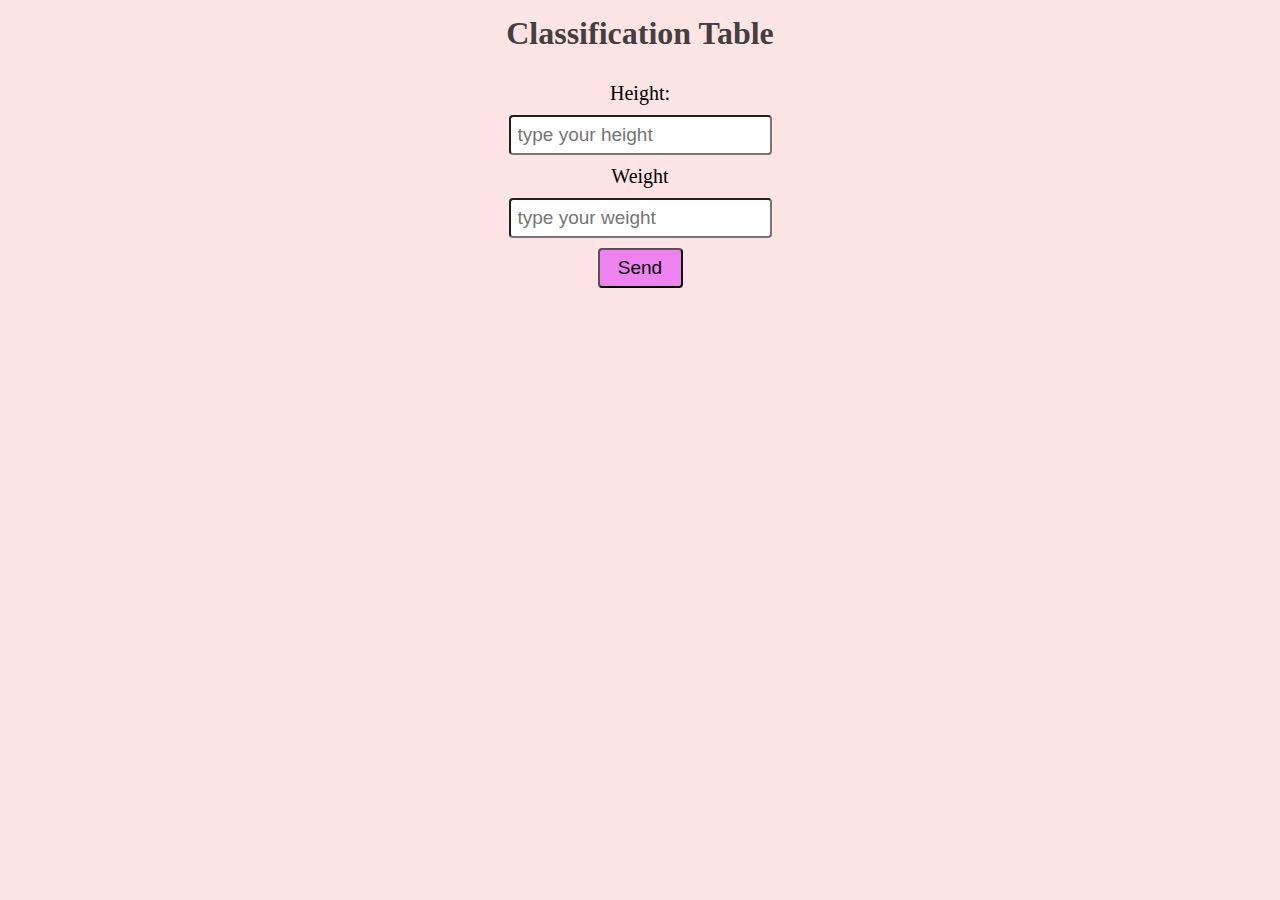
<file: classification/index.html>
<!DOCTYPE html>
<html lang="en">
<head>
    <meta charset="UTF-8">
    <meta http-equiv="X-UA-Compatible" content="IE=edge">
    <meta name="viewport" content="width=device-width, initial-scale=1.0">
    <link rel="stylesheet" href="./css/style.css">
    <title>Classification By Height and Weight</title>
</head>
<body>
    
    <h1 id="main-title">Classification Table</h1>

    <div class="fields">
        <label for="height">Height: </label>
        <input type="number" name="height" id="height" placeholder="type your height">

        <label for="weight">Weight</label>
        <input type="number" name="weight" id="weight" placeholder="type your weight">

        <input type="button" value="Send" id="send-btn" onclick="classificate()">

        <h3 id="result"></h3>
    </div>

<script src="./main.js"></script>
</body>
</html>
</file>
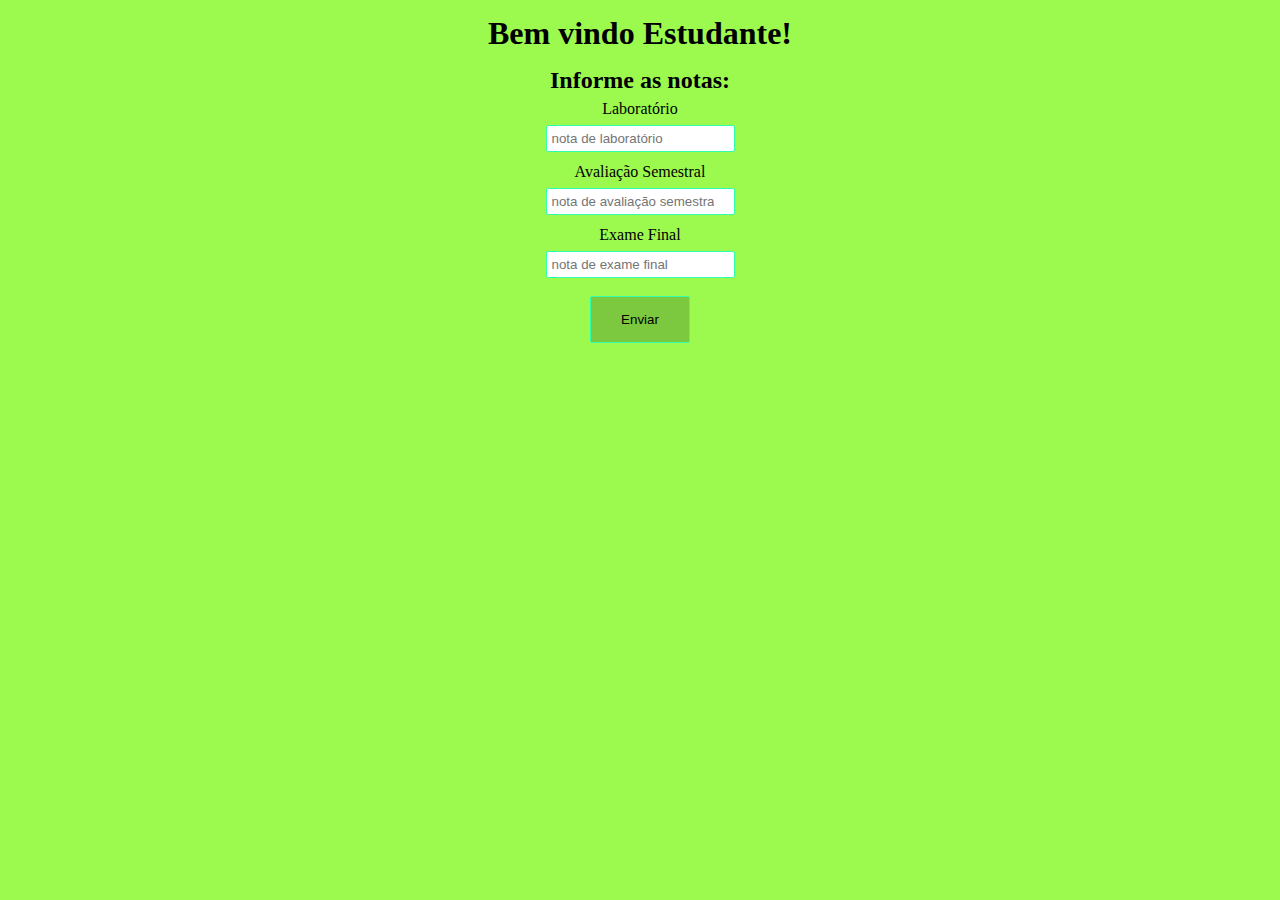
<file: media_ponderada/index.html>
<!DOCTYPE html>
<html lang="en">
<head>
    <meta charset="UTF-8">
    <meta name="viewport" content="width=device-width, initial-scale=1.0">
    <link rel="stylesheet" href="./css/style.css">
    <title>Média Final - Alunos</title>
</head>
<body>
    <h1 class="main-title">Bem vindo Estudante!</h1>

    <div class="score-field">
        <h2 class="score-title">Informe as notas: </h2>
        <label for="labor">Laboratório</label>
        <input type="number" name="labor" id="labor" placeholder="nota de laboratório">
        <label for="semester">Avaliação Semestral</label>
        <input type="number" name="semester" id="semester" placeholder="nota de avaliação semestral">
        <label for="final-exam">Exame Final</label>
        <input type="number" name="final-exam" id="final-exam" placeholder="nota de exame final">
        <input type="button" value="Enviar" id="send-btn" onclick="calculateAverage()">

        <h3 id="media"></h3>
    </div>

<script src="./script.js"></script>
</body>
</html>
</file>
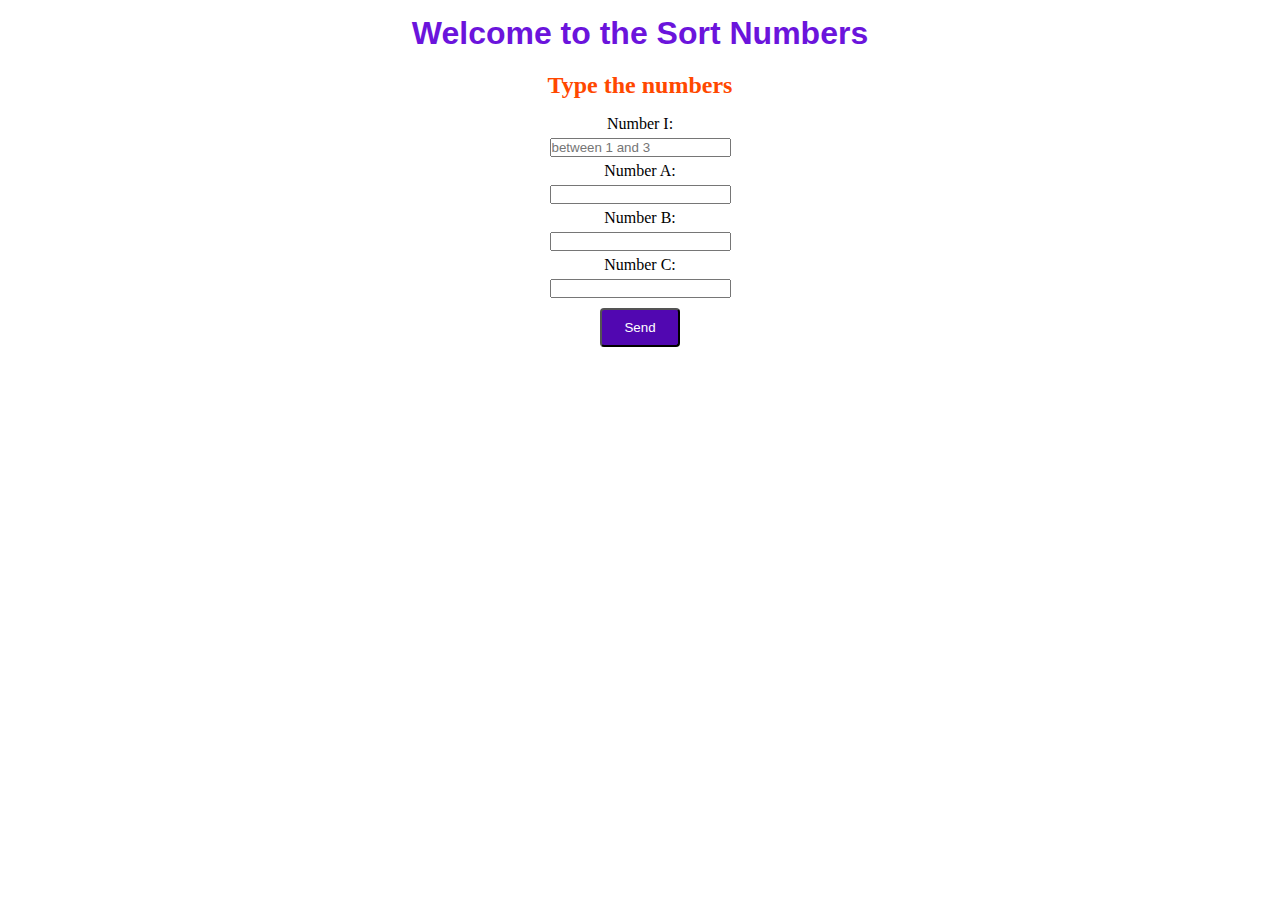
<file: sort_numbers/index.html>
<!DOCTYPE html>
<html lang="en">
<head>
    <meta charset="UTF-8">
    <meta name="viewport" content="width=device-width, initial-scale=1.0">
    <link rel="stylesheet" href="./css/style.css">
    <title>Sort Numbers</title>
</head>
<body>
    <h1 class="main-title">Welcome to the Sort Numbers</h1>

    <div class="iabc-field">
        <h2 id="number-title">Type the numbers</h2>

        <label for="numberI">Number I:</label>
        <input type="number" id="numberI" class="numberI" placeholder="between 1 and 3">
        <label for="numberA">Number A:</label>
        <input type="number" id="numberA" class="numberA">
        <label for="numberB">Number B:</label>
        <input type="number" id="numberB" class="numberB">
        <label for="numberC">Number C:</label>
        <input type="number" id="numberC" class="numberC">
        <input type="button" value="Send" id="send-btn" onclick="sortNumbers()">

        <h3 id="order-title"></h3>
    </div>
<script src="./script.js"></script>
</body>
</html>
</file>
<file: classification/css/style.css>
* {
    margin: 0;
    padding: 0;
}

body {
    background-color: rgb(255, 228, 230);
}

#main-title {
    font-family: Georgia, 'Times New Roman', Times, serif;
    color: rgb(68, 63, 63);
    margin: 15px 0 30px 0;
    text-align: center;
}

.fields {
    display: flex;
    flex-direction: column;
    justify-content: center;
    align-items: center;
    gap: 10px;
}

label {
    font-size: 20px;
    font-family: 'Times New Roman', Times, serif;
}

input {
    padding: 7px;
    font-size: 19px;
    border-radius: 4px;
}

#send-btn {
    width: 85px;
    background-color: violet;
}

#send-btn:hover {
    background-color: rgb(206, 0, 137);
    cursor: pointer;
}
</file>
<file: media_ponderada/css/style.css>
* {
    margin: 0;
    padding: 0;
}

body {
    background-color: rgb(156, 250, 78);
}

.main-title {
    margin: 15px 0 15px 0;
    text-align: center;
}

.score-field {
    display: flex;
    flex-direction: column;
    justify-content: center;
    align-items: center;
}

.score-title {
    margin-bottom: 6px;
}

input {
    margin: 7px 0 11px 0;
    padding: 5px;
    border-radius: 2px;
    border: solid rgb(47, 255, 175) 1px;
}

#send-btn {
    padding: 15px;
    width: 100px;
    background-color: rgba(0, 0, 0, 0.2);
    cursor: pointer;
}

#send-btn:hover {
    background-color: rgba(30, 255, 0, 0.8);
}
</file>
<file: sort_numbers/css/style.css>
* {
    margin: 0;
    padding: 0;
}

.main-title {
    margin: 15px 0 15px 0;
    text-align: center;
    font-family: Impact, Haettenschweiler, 'Arial Narrow Bold', sans-serif;
    color: rgb(107, 20, 220);
}

.iabc-field {
    display: flex;
    flex-direction: column;
    justify-content: center;
    align-items: center;
    gap: 5px;
}

#number-title {
    margin: 5px 0 11px 0;
    color: rgb(255, 72, 0);
}

#send-btn {
    margin-top: 5px;
    padding: 10px;
    width: 80px;
    background-color: rgb(81, 7, 177);
    border-radius: 4px;
    color: white;
    cursor: pointer;
}

#send-btn:hover {
    background-color: rgb(97, 3, 219);
}
</file>
